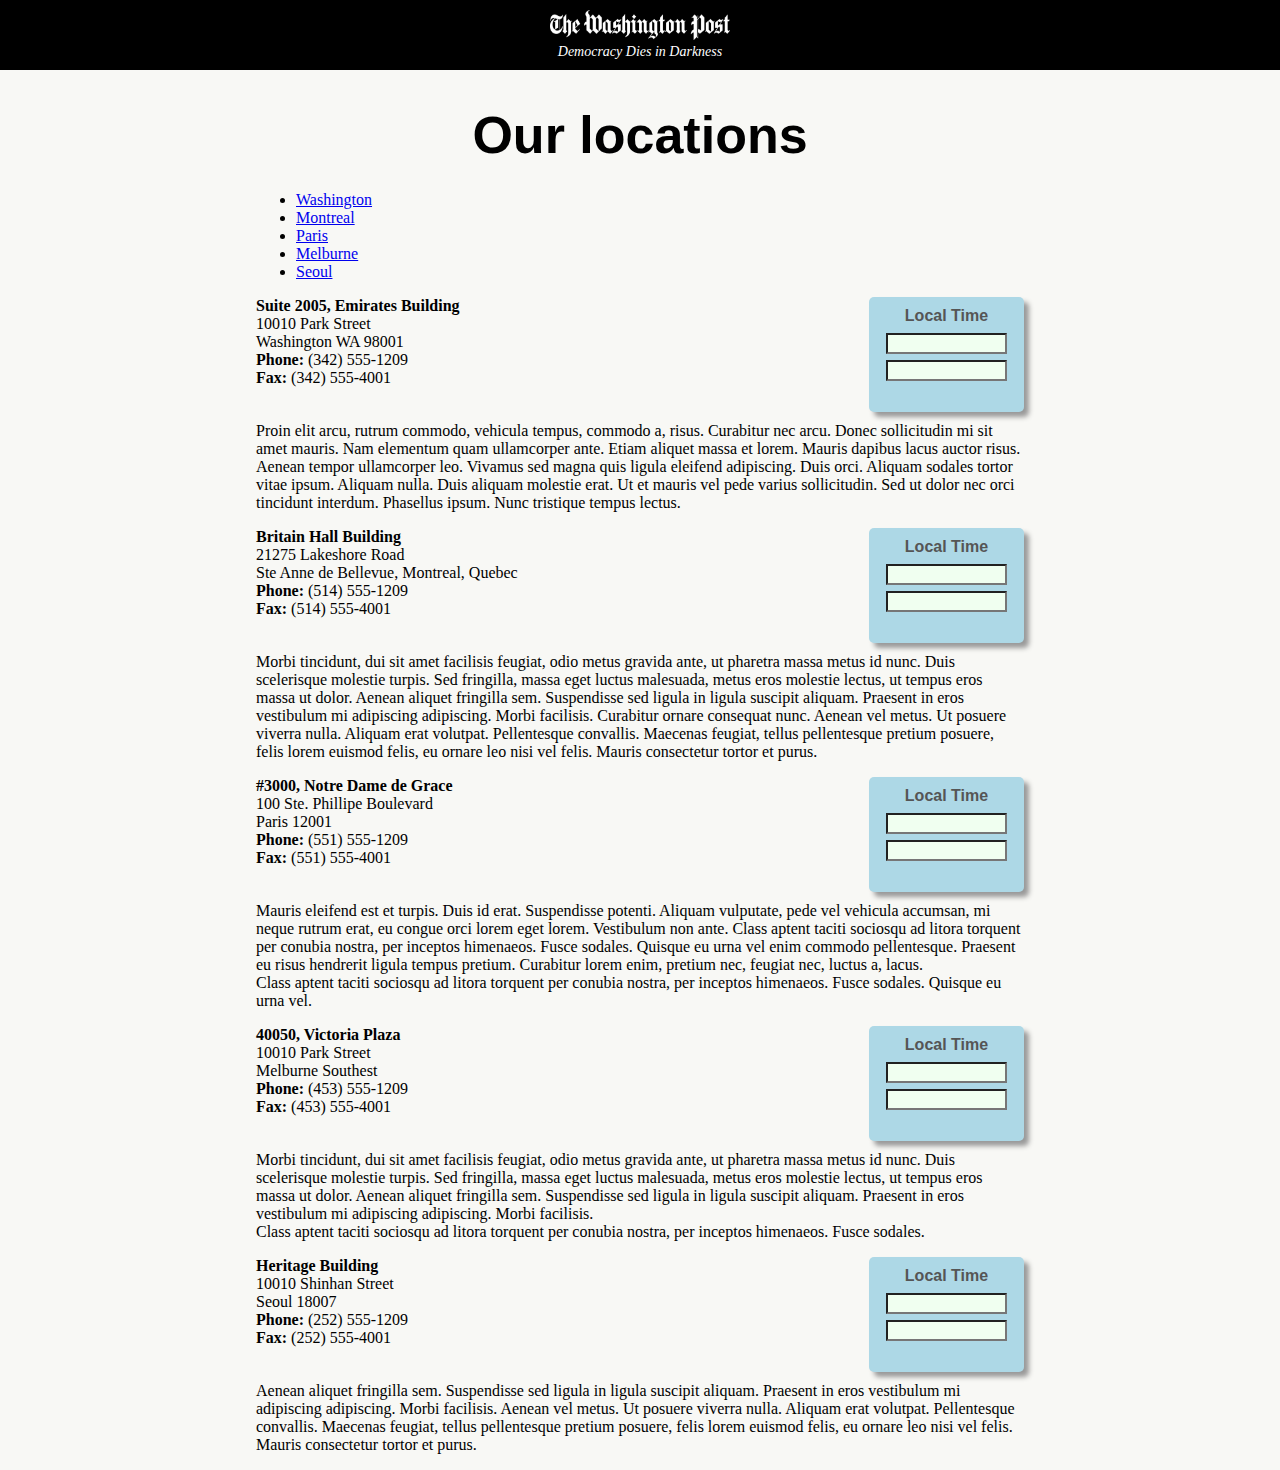
<file: localTimes/locations.html>
<!DOCTYPE html>
<!--
  locations.html Web page
  Script date: Dec 2, 2017
  Developed by: Thanh-Tung Pham
-->
<html lang="en" xmlns="http://www.w3.org/1999/xhtml">
<head>
  <title>Locations</title>
  <script type="text/javascript" src="http://ajax.aspnetcdn.com/ajax/jquery/jquery-1.7.1.min.js"></script>
  <script type="text/javascript" src="http://ajax.aspnetcdn.com/ajax/jquery.ui/1.8.17/jquery-ui.min.js"></script>
  <link rel="stylesheet" type="text/css" href="http://ajax.aspnetcdn.com/ajax/jquery.ui/1.8.17/themes/hot-sneaks/jquery-ui.css">
  <link type="text/css" rel="stylesheet" href="styles/locations.css" />
</head>

<body>
  <div id="container">
    <header>
      <a href="#"><img src="images/thewashingtonpost-white.png" alt="image of thewashingtonpost-white" title="image of thewashingtonpost-white" width="180" height="30" /></a>
      <p>Democracy Dies in Darkness</p>
    </header>
    <main>
      <div id="title">
        <h1>Our locations</h1>
      </div>

      <div id="tabs">
        <ul>
          <li><a href="#tabs-1">Washington</a></li>
          <li><a href="#tabs-2">Montreal</a></li>
          <li><a href="#tabs-3">Paris</a></li>
          <li><a href="#tabs-4">Melburne</a></li>
          <li><a href="#tabs-5">Seoul</a></li>
        </ul>
        <div id="tabs-1">
          <div class="clock">
            <h4>Local Time</h4>
            <p>
              <input size="12" id="washingtonDate" name="washingtonDate" /><br />
              <input size="12" id="washingtonTime" name="washingtonTime" />
            </p>
          </div>
          <b>Suite 2005, Emirates Building</b>
          <br />10010 Park Street
          <br />Washington WA 98001
          <br /><b>Phone: </b>(342) 555-1209
          <br /><b>Fax: </b>(342) 555-4001
          <p>Proin elit arcu, rutrum commodo, vehicula tempus, commodo a, risus. Curabitur nec arcu. Donec sollicitudin mi sit amet mauris. Nam elementum quam ullamcorper ante. Etiam aliquet massa et lorem. Mauris dapibus lacus auctor risus. Aenean tempor ullamcorper leo. Vivamus sed magna quis ligula eleifend adipiscing. Duis orci. Aliquam sodales tortor vitae ipsum. Aliquam nulla. Duis aliquam molestie erat. Ut et mauris vel pede varius sollicitudin. Sed ut dolor nec orci tincidunt interdum. Phasellus ipsum. Nunc tristique tempus lectus.</p>
        </div>
        <div id="tabs-2">
          <div class="clock">
            <h4>Local Time</h4>
            <p>
              <input size="12" id="montrealDate" name="montrealDate" /><br />
              <input size="12" id="montrealTime" name="montrealTime" />
            </p>
          </div>
          <b>Britain Hall Building</b>
          <br />21275 Lakeshore Road
          <br />Ste Anne de Bellevue, Montreal, Quebec
          <br /><b>Phone: </b>(514) 555-1209
          <br /><b>Fax: </b>(514) 555-4001
          <p>Morbi tincidunt, dui sit amet facilisis feugiat, odio metus gravida ante, ut pharetra massa metus id nunc. Duis scelerisque molestie turpis. Sed fringilla, massa eget luctus malesuada, metus eros molestie lectus, ut tempus eros massa ut dolor. Aenean aliquet fringilla sem. Suspendisse sed ligula in ligula suscipit aliquam. Praesent in eros vestibulum mi adipiscing adipiscing. Morbi facilisis. Curabitur ornare consequat nunc. Aenean vel metus. Ut posuere viverra nulla. Aliquam erat volutpat. Pellentesque convallis. Maecenas feugiat, tellus pellentesque pretium posuere, felis lorem euismod felis, eu ornare leo nisi vel felis. Mauris consectetur tortor et purus.</p>
        </div>
        <div id="tabs-3">
          <div class="clock">
            <h4>Local Time</h4>
            <p>
              <input size="12" id="parisDate" name="parisDate" /><br />
              <input size="12" id="parisTime" name="parisTime" />
            </p>
          </div>
          <b>#3000, Notre Dame de Grace</b>
          <br />100 Ste. Phillipe Boulevard
          <br />Paris 12001
          <br /><b>Phone: </b>(551) 555-1209
          <br /><b>Fax: </b>(551) 555-4001
          <p>Mauris eleifend est et turpis. Duis id erat. Suspendisse potenti. Aliquam vulputate, pede vel vehicula accumsan, mi neque rutrum erat, eu congue orci lorem eget lorem. Vestibulum non ante. Class aptent taciti sociosqu ad litora torquent per conubia nostra, per inceptos himenaeos. Fusce sodales. Quisque eu urna vel enim commodo pellentesque. Praesent eu risus hendrerit ligula tempus pretium. Curabitur lorem enim, pretium nec, feugiat nec, luctus a, lacus.<br/>Class aptent taciti sociosqu ad litora torquent per conubia nostra, per inceptos himenaeos. Fusce sodales. Quisque eu urna vel.
          </p>
        </div>
        <div id="tabs-4">
          <div class="clock">
            <h4>Local Time</h4>
            <p>
              <input size="12" id="melburneDate" name="melburneDate" /><br />
              <input size="12" id="melburneTime" name="melburneTime" />
            </p>
          </div>
          <b>40050, Victoria Plaza</b>
          <br />10010 Park Street
          <br />Melburne Southest
          <br /><b>Phone: </b>(453) 555-1209
          <br /><b>Fax: </b>(453) 555-4001
          <p>Morbi tincidunt, dui sit amet facilisis feugiat, odio metus gravida ante, ut pharetra massa metus id nunc. Duis scelerisque molestie turpis. Sed fringilla, massa eget luctus malesuada, metus eros molestie lectus, ut tempus eros massa ut dolor. Aenean aliquet fringilla sem. Suspendisse sed ligula in ligula suscipit aliquam. Praesent in eros vestibulum mi adipiscing adipiscing. Morbi facilisis. <br/>Class aptent taciti sociosqu ad litora torquent per conubia nostra, per inceptos himenaeos. Fusce sodales. </p>
        </div>
        <div id="tabs-5">
          <div class="clock">
            <h4>Local Time</h4>
            <p>
              <input size="12" id="seoulDate" name="seoulDate" /><br />
              <input size="12" id="seoulTime" name="seoulTime" />
            </p>
          </div>
          <b>Heritage Building</b>
          <br />10010 Shinhan Street
          <br />Seoul 18007
          <br /><b>Phone: </b>(252) 555-1209
          <br /><b>Fax: </b>(252) 555-4001
          <p>Aenean aliquet fringilla sem. Suspendisse sed ligula in ligula suscipit aliquam. Praesent in eros vestibulum mi adipiscing adipiscing. Morbi facilisis. Aenean vel metus. Ut posuere viverra nulla. Aliquam erat volutpat. Pellentesque convallis. Maecenas feugiat, tellus pellentesque pretium posuere, felis lorem euismod felis, eu ornare leo nisi vel felis. Mauris consectetur tortor et purus.</p>
        </div>
      </div>
    </main>
  </div>
  <script type="text/javascript" src="scripts/locations.js"></script>
</body>
</html>
</file>
<file: localTimes/styles/locations.css>
﻿@charset "utf-8";

/*
  CSS for locations.html Web page
  Script date: Dec 2, 2017
  Developed by: Thanh-Tung Pham
*/

body {
    width: 100%;
    margin: 0;
    padding: 0;
    background: #f8f8f5;
}

main {
    width: 60%;
    margin: 0 auto;
}

header {
    width:100%;
    height:60px;
    margin:0;
    padding-top:10px;
    background-color:#000;
    text-align:center;
}

header p {
    color:#fff;
    margin:0;
    padding:0;
    font-family:'Times New Roman', Times, serif;
    font-size:14px;
    font-style:italic;
}

#title {
    text-align:center;
    font-family:'Franklin Gothic Medium', 'Arial Narrow', Arial, sans-serif;
    font-size:26px;
}

#title h1 {
    margin-bottom: 0;
    padding-bottom: 10px;
}

.clock {
    float: right;
    top: 5px;
    right: 5px;
    width: 155px;
    height: 115px;
    background-color: #add8e6;
    border-radius: 5px;
    box-shadow: 5px 5px 5px #999;
    text-align: center;
    color: #555;
    font-weight: bold;
    font-family: Arial, Helvetica, sans-serif;
}

.clock > p {
    margin: 2px auto;
    padding: 0;
}

.clock > p > input {
    margin: 3px auto;
    text-align: center;
    background: #f0fff0;
}

h4 {
    margin: 10px auto 5px auto;
}

div > p {
    clear: right;
    padding-top: 10px;
}
</file>
